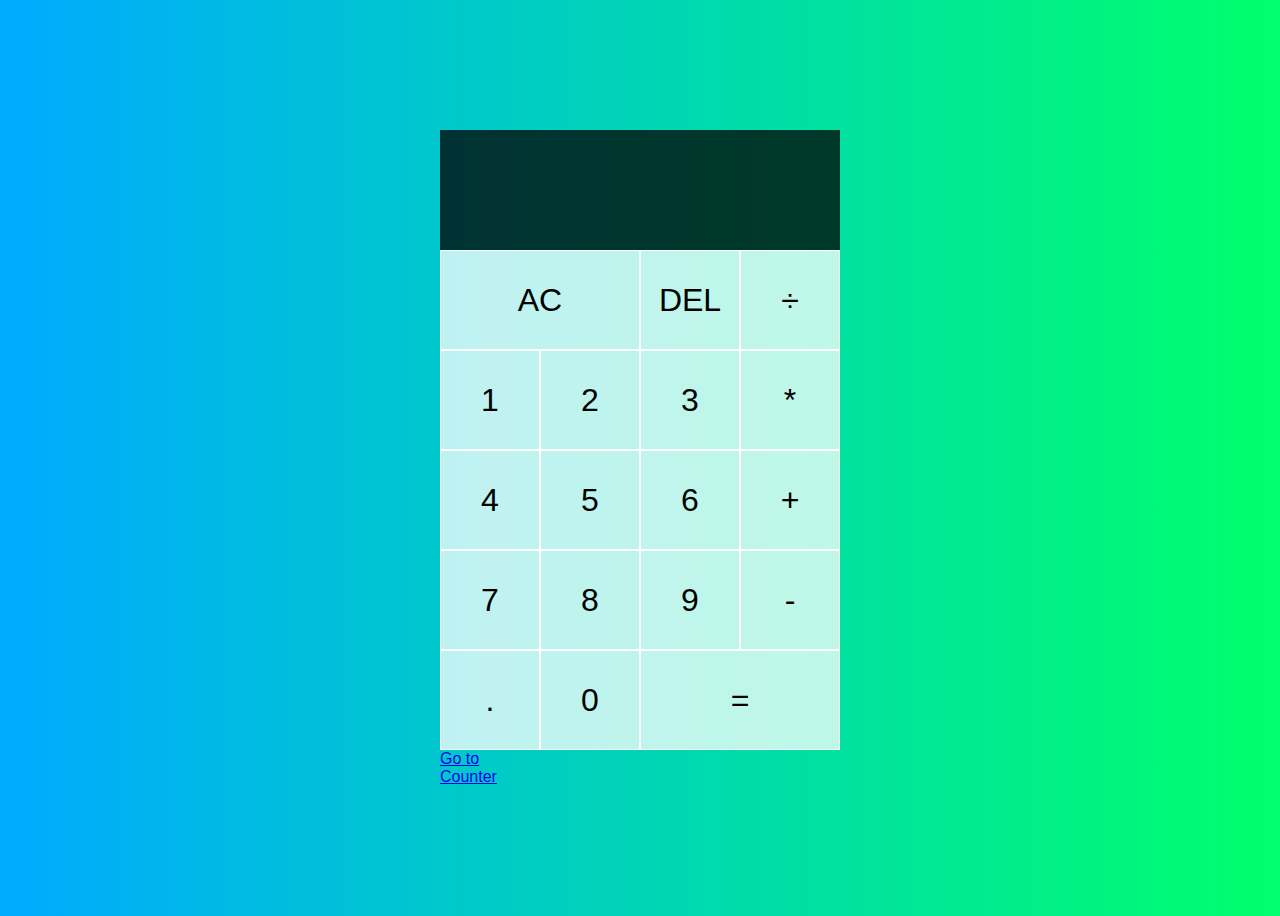
<file: index.html>
<!DOCTYPE html>
<html lang="en">
<head>
    <meta charset="UTF-8">
    <meta http-equiv="X-UA-Compatible" content="IE=edge">
    <meta name="viewport" content="width=device-width, initial-scale=1.0">
    <link rel="stylesheet" href="style.css">
    <script type="module" src="script.js"></script>
    <title>Document</title>
</head>
<body>
    <div class="calculator-grid">
        <div class="output">
            <div data-previous-operand class="previous-operand"></div>
            <div data-current-operand class="current-operand"></div>
        </div>
        <button data-all-clear class="span-two">AC</button>
        <button data-delete>DEL</button>
        <button data-operation>÷</button>
        <button data-number>1</button>
        <button data-number>2</button>
        <button data-number>3</button>
        <button data-operation>*</button>
        <button data-number>4</button>
        <button data-number>5</button>
        <button data-number>6</button>
        <button data-operation>+</button>
        <button data-number>7</button>
        <button data-number>8</button>
        <button data-number>9</button>
        <button data-operation>-</button>
        <button data-number>.</button>
        <button data-number>0</button>
        <button data-equals class="span-two">=</button>

         <!-- ================================================================== -->

 
        <main>
  
           <div class="save">
                <a href="./counter/index.html" >
                     <span>Go to Counter</span>
                </a>
           </div>
       </main> 
    </div>
</body>
</html>
</file>
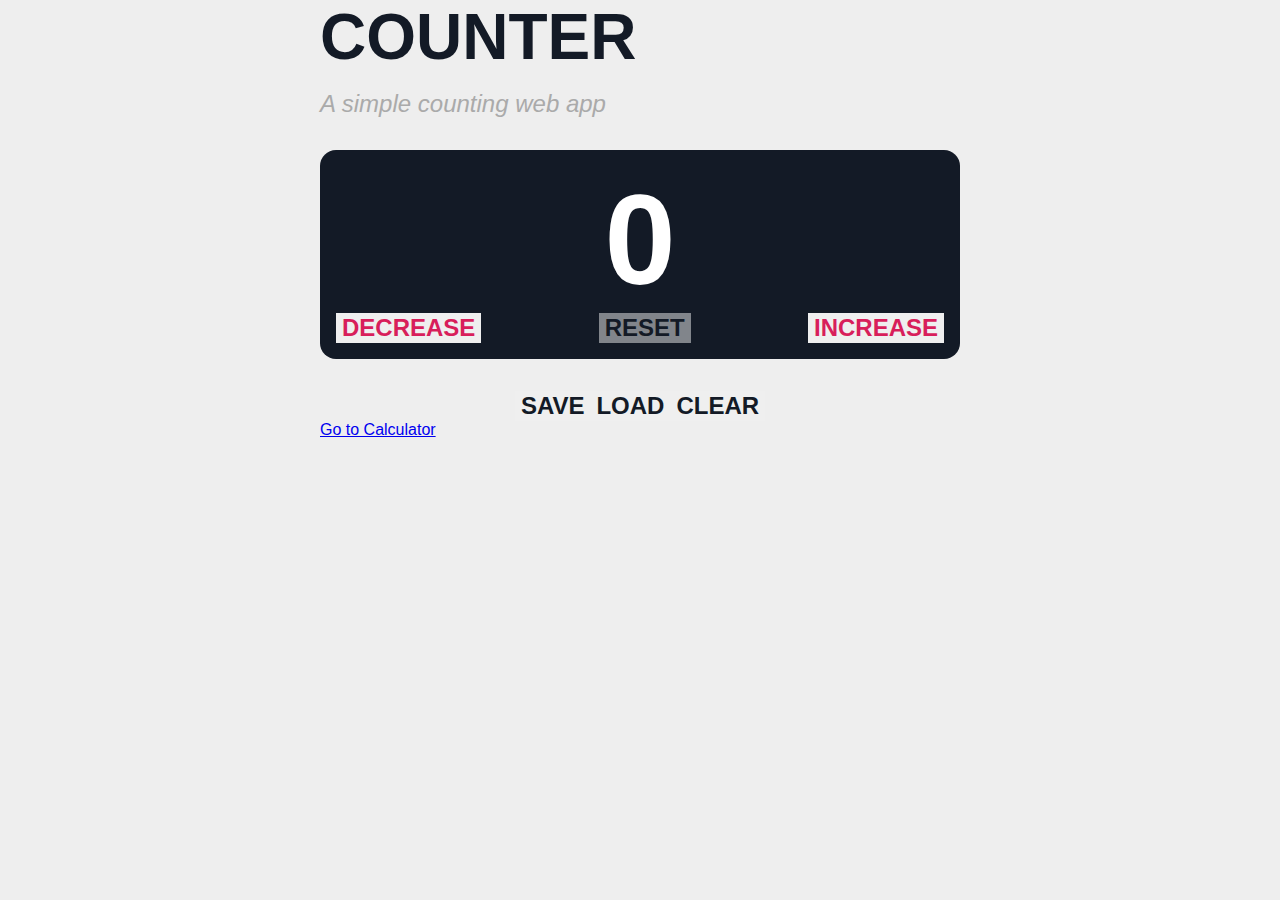
<file: counter/index.html>
<!DOCTYPE html>
<html lang="en">
<head>
    <meta charset="UTF-8">
    <meta http-equiv="X-UA-Compatible" content="IE=edge">
    <meta name="viewport" content="width=device-width, initial-scale=1.0">
    <link rel="stylesheet" href="style.css">
    <script type="module" src="./script.js"></script>
    <title>Document</title>
</head>
<body> 
        <main>
           <h1>Counter</h1>

           <p>
               A simple counting web app
           </p>

           <div class="counter">
               <div class="counter-value">0</div>
               <div class="counter-controls">
                   <button data-action="decrease">
                      <span>Decrease</span>
                   </button>

                   <button data-action="reset">
                      <span>Reset</span>
                   </button>

                   <button data-action="increase">
                      <span>Increase</span>
                  </button>
              </div>

           </div>

           <div class="save">
                <button data-action="save">
                     <span>save</span>
                </button>
                

                <button data-action="load">
                    <span>load</span>
               </button>

                <button data-action="clear">
                     <span>clear</span>
                </button>

           </div>
       </main> 
       <main>
  
        <div >
             <a href="../index.html" >
                  <span>Go to Calculator</span>
             </a>
        </div>
    </main> 

</body>
</html>
</file>
<file: style.css>
*, *::before, *::after {
    box-sizing: border-box;
    font-family: Gotham Rounded, sans-serif;
    font-weight: normal;
}

body {
    /* padding: 0;
    margin: 0; */
    background: linear-gradient(to right, #00AAFF, #00FF6C);
}

.calculator-grid {
    min-height: 100vh;
    display: grid;
    justify-content: center;
    align-content: center;
    grid-template-columns: repeat(4, 100px);
    grid-template-rows: minmax(120px, auto) repeat(5, 100px);
}

.calculator-grid > button {
    cursor: pointer;
    font-size: 2rem;
    border: 1px solid white;
    outline: none;
    background-color: rgba(255, 255, 255, .75);
}

.calculator-grid > button:hover {
    background-color: rgba(255,255,255, .9);
}

.span-two {
    grid-column: span 2;
}

.output {
    grid-column: 1 / -1;
    background-color: rgba(0,0,0, .75);
    display: flex;
    align-items: flex-end;
    justify-content: space-around;
    flex-direction: column;
    padding: 10px;
    word-wrap: break-word;
    word-break: break-all;
}

.output .previous-operand {
    color: rgba(255,255,255, .75);
    font-size: 1.5rem;
}

.output .current-operand {
    color: white;
    font-size: 2.5rem;
}
</file>
<file: counter/style.css>
:root{
  --primary: #d81e5b;
  --secondary: #8a4fff;
  --grey: #aaa;
  --light: #eee;
  --dark:#131a26;
}

*{
    box-sizing: border-box;
    margin: 0;
    font-family: 'fira sans', sans-serif;
}

body{
    background-color: var(--light);
}

main{
    padding: 3re 2rem;
    max-width: 640px;
    margin: 0 auto;
}

h1{
   color: var(--dark);
   font-size: 4rem;
   text-transform: uppercase;
   margin-bottom: 1rem;
}

p{
    color: var(--grey);
    font-size: 1.5rem;
    font-style: italic;
    margin-bottom: 2rem;
}

.counter{
    background-color: var(--dark);
    padding: 1rem;
    border-radius: 1rem;
    color: white;
}

.counter-value{
    font-size: 8rem;
    font-weight: 700;
    text-align: center;

}

.counter-controls {
    display: flex;
    justify-content: space-between;
    align-items: center;
    margin: 0 -0.5rem;
}

.counter-controls button {
    margin: 0 0.5rem;
}

button{
    appearance: none;
    background-color: none;
    border: none;
    outline: none;

    color: var(--primary);
    font-size: 1.5rem;
    font-weight: 700;
    text-transform: uppercase;
    cursor: pointer;

    transition: 0.4s ease-out;
}

button span{
    display: block;
    transition: 0.4s ease-out ;

}


button[data-action="reset"] {
    color: #131a26;
    opacity: 0.5;
}

button[data-action="reset"]:hover {
    opacity: 1;
}

.save{
    margin-top: 2rem;
    margin-left: -0.5rem;
    margin-right: -0.5rem;

    display: flex;
    align-items: center;
    justify-content: center;
}

.save button{
   color: var(--dark);
}

button:active{
    transform: scale(1.1);
}
</file>
